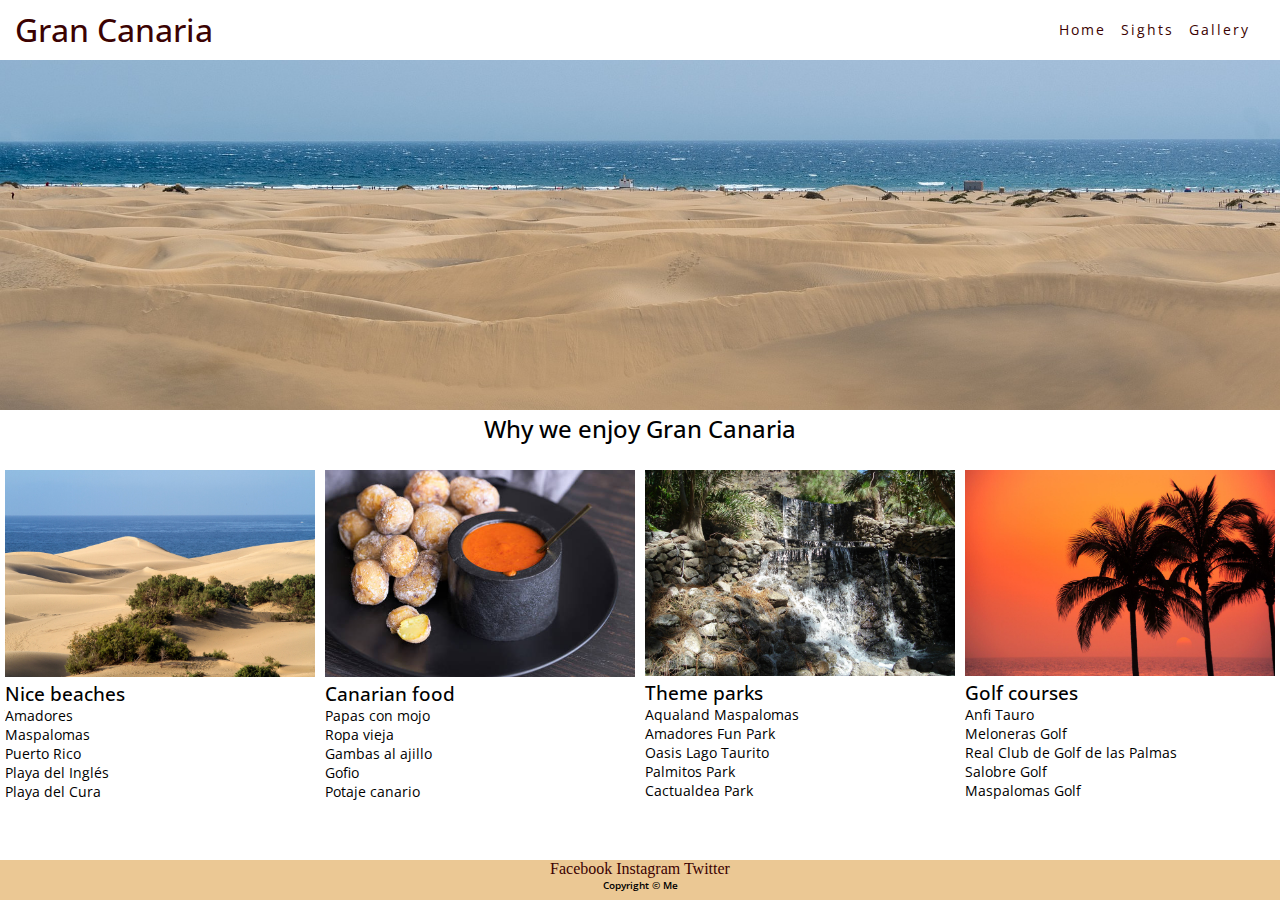
<file: index.html>
<!DOCTYPE html>
<html lang="en-US">
<head>
    <meta charset="UTF-8">
    <meta http-equiv="X-UA-Compatible" content="IE=edge">
    <meta name="viewport" content="width=device-width, initial-scale=1.0">
    <title>enjoy gran canaria</title>
    <link rel="stylesheet" href="assets/css/style.css" >
</head>
<body>
    <header>
        <h1 id="gran-logo">Gran Canaria</h1>
        <nav>
          <ul id="menu">
            <li>
              <a href="gallery.html">Gallery</a>
           </li>
           <li>
              <a href="sights.html">Sights</a>
           </li>
           <li>
              <a href="index.html">Home</a>
           </li>
          </ul>
           
        </nav>
        
    </header>
    
  
      <section>
        <div id="beach-image"></div>
        <div id="gran-border">
          <h2>Why we enjoy Gran Canaria</h2>
          
          
        </div>
      </section>
      
  
  <section>
    <div class="canaria-image">
      <div class="image-row">
        <img src="assets/image/canaria-maspalomas.jpg" alt="beach img" style="width:100%">
        <h3>Nice beaches</h3>
        <ul>
          <li>Amadores</li>
          <li>Maspalomas</li>
          <li>Puerto Rico</li>
          <li>Playa del Inglés</li>
          <li>Playa del Cura</li>
        </ul>
      </div>
      <div class="image-row">
        <img src="assets/image/food-Mojo.jpg" alt="food image" style="width:100%">
        <h3>Canarian food</h3>
        <ul>
          <li>Papas con mojo</li>
          <li>Ropa vieja</li>
          <li>Gambas al ajillo</li>
          <li>Gofio</li>
          <li>Potaje canario</li>
        </ul>
      </div>
      <div class="image-row">
        <img src="assets/image/park.jpg" alt="park image" style="width:100%">
        <h3>Theme parks</h3>
        <ul>
          <li>Aqualand Maspalomas</li>
          <li>Amadores Fun Park</li>
          <li>Oasis Lago Taurito</li>
          <li>Palmitos Park</li>
          <li>Cactualdea Park</li>
        </ul>
      </div>
      <div class="image-row">
        <img src="assets/image/golf.jpg" alt="golf image" style="width:100%">
        <h3>Golf courses</h3>
        <ul>
          <li>Anfi Tauro</li>
          <li>Meloneras Golf</li>
          <li>Real Club de Golf de las Palmas</li>
          <li>Salobre Golf</li>
          <li>Maspalomas Golf</li>
        </ul>
      </div>
      
       
        
    </div>  
    
        <div Id="social-links">
          <footer>
            <a href="https://www.facebook.com" target="_blank" rel="noopener">Facebook</a>
	          <a href="https://www.instagram.com" target="_blank" rel="noopener">Instagram</a>
	          <a href="https://www.twitter.com" target="_blank" rel="noopener">Twitter</a>
            <p>Copyright © Me</p>
            

          </footer>
        </div>
    </section>
        
    
  
</body>
</html>
</file>
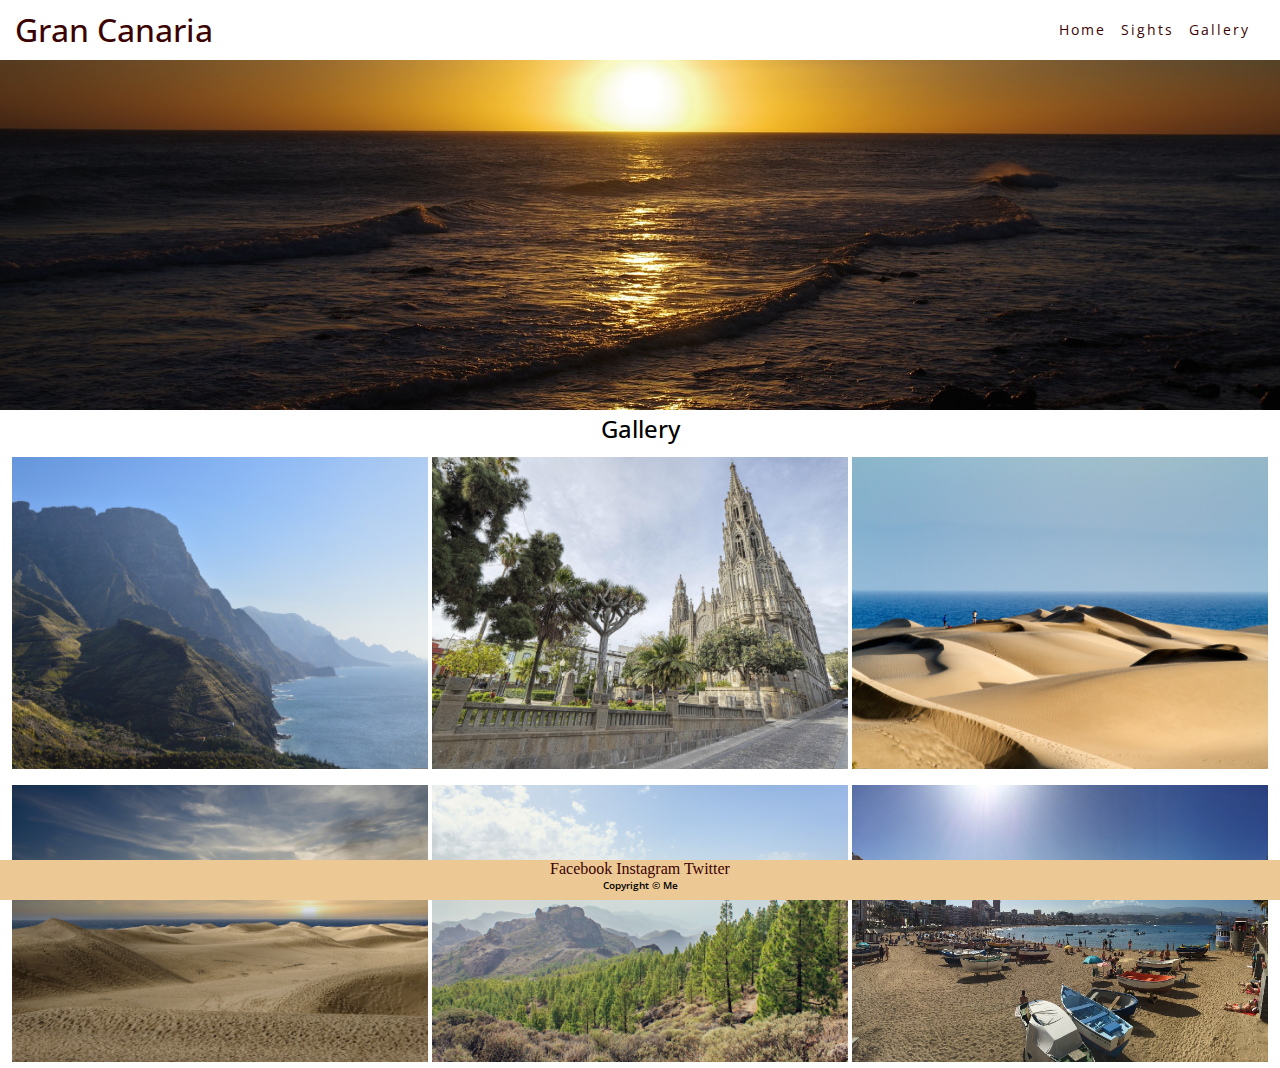
<file: gallery.html>
<!DOCTYPE html>
<html lang="en-US">
<head>
    <meta charset="UTF-8">
    <meta http-equiv="X-UA-Compatible" content="IE=edge">
    <meta name="viewport" content="width=device-width, initial-scale=1.0">
    <title>enjoy gran canaria</title>
    <link rel="stylesheet" href="assets/css/style.css" >
</head>
<body>
    <header>
        <h1 id="gran-logo">Gran Canaria</h1>
        <nav>
          <ul id="menu">
            <li>
              <a href="gallery.html">Gallery</a>
           </li>
           <li>
              <a href="sights.html">Sights</a>
           </li>
           <li>
              <a href="index.html">Home</a>
           </li>
          </ul>
           
        </nav>
        
    </header>
    
    <section>
      <div id="sunset-image"></div>
      <div id="gran-border">
        <h2>Gallery</h2>
        
      </div>
    
    
    
      
        <div class="relax">
          <img src="assets/image/agaete.jpg" alt="agaete image">
          <img src="assets/image/arhuca.jpg" alt="cathedral image">
          <img src="assets/image/maspalomas.jpg" alt="Maspalomas image">
        </div>
    
          <div class="relax">
            <img src="assets/image/landscape.jpg" alt="Landscape image">
            <img src="assets/image/gran-canaria.jpg" alt="Gran Canaria image">
            <img src="assets/image/canteras.jpg" alt="Gran can image">
          </div>  
         
    
    
    </section>
    <div>
      <footer Id="social-links">
        <a href="https://www.facebook.com" target="_blank" rel="noopener">Facebook</a>
        <a href="https://www.instagram.com" target="_blank" rel="noopener">Instagram</a>
        <a href="https://www.twitter.com" target="_blank" rel="noopener">Twitter</a>
        <p>Copyright © Me</p>
        

      </footer>
    </div>
  </body>
  </html>
</file>
<file: assets/css/style.css>
@import url('https://fonts.googleapis.com/css?family=Merienda+One|Open+Sans&display=swap');
@import url('https://fonts.googleapis.com/css2?family=Open+Sans:wght@300&display=swap');
@import url('https://fonts.googleapis.com/css2?family=Open+Sans:wght@500&display=swap');
* {
    padding: 0%;
    margin: 0%;
    border: none;
}

/* menu with header */
#menu {
    font-size: 90%;
    letter-spacing: 2px;
    font-family: 'open sans', Times, serif;
    padding-right: 15px;
    

    
    
    
    
}


#gran-logo {
    
    font-family: 'open sans', sans-serif;
    float: left;
    font-weight: 500;
    font-size: 200%;
    color: rgb(59, 2, 2);
    padding-left: 15px

}


#menu li {
    float: right;
    list-style-type: none;
    margin-right: 15px;
    
    
    
    
}

#menu, #gran-logo {
    line-height: 60px;
    

}
#menu li a {
    color: rgb(59, 2, 2);
}
    
 


#menu a {
    text-decoration: none;
    
    
}
#menu a:hover {
    border-bottom: 1px solid;
}
/*Fonts*/
p {
    font-family: 'open sans', sans-serif;
    font-size: 10px;
    font-weight: 600;
}

h1, h2 ,h3 {
    font-family: 'open sans' , sans-serif;
    font-weight: 500;
}
    

.image-row li {
    font-family: 'open sans' , sans-serif;
    font-weight: 400;
    font-size: 14px;
    
}
/*border*/
#gran-border {
    border: 2px;
    padding-top: 2px;
    border-color: rgb(59, 2, 2);
    text-align: center;
}




/*image*/
#beach-image {
    height: 350px;
	width: 100%;
    background:local url(../image/beach-desert.jpg) no-repeat center center;
	overflow: hidden;
    background-size: cover;
    
    
    
    
}
#sanddunes-image {
    height: 350px;
	width: 100%;
    background:local url(../image/sand-dunes-maspalomas.jpg) no-repeat center center;
	overflow: hidden;
    background-size: cover;
    
        
    
    
    
}
#sunset-image {
    height: 350px;
	width: 100%;
    background:local url(../image/sunset.jpg) no-repeat center center;
	overflow: hidden;
    background-size: cover;
    
        
    
    
    
}
/*Gran-info*/

.canaria-image {
	display: flex;
    
	
	
  }
  
  .image-row {
	flex: 25%;
	padding: 5px;
    padding-top: 25px;
  }
.image-row li {
	list-style-type: none;
}

/*social-links footer*/
#social-links {
    background-color:rgb(235, 200, 148);
    position: fixed;
    width: 100%;
    height: 40px;
    text-align: center;
    bottom: 0;
    
}

    
    #social-links a {
     text-decoration: none;
     color:rgb(59, 2, 2)
    } 
 

    

    /*info-Sights*/
   #sights-info {
        margin: 0 auto;
        font-size: 10px;
        font-family: 'open sans' , sans-serif;
        font-weight: 500;
        padding-top: 105px;
        padding-left: 15px;
        text-align: center;
        float: left;
        clear: both;
        color: rgb(59, 2, 2);
        
       
        
        
        
    }
    
    #sights-bg {
        
        width: 180px;
        height: 180px;
        padding: 30px;
        border-style: solid;
        border-color: rgb(17, 17, 17);
        border-width: 1px;
        border-radius: 50%;
        margin: 0% auto;
        float: left;
        background-color: rgba(235, 200, 148, 0.7);
        
        
    }
    
    
   

    
    #text-info {
        color: rgb(59, 2, 2);
        text-decoration: none;
        text-align: center;
        margin: 0% auto;
        
        
        
        
    }
    
    .text-row {
        vertical-align:top;
        display:inline-block;
        width: 125px;
        height: 125px;
        padding: 30px;
        border-style: solid;
        border-color: rgb(17, 17, 17);
        border-width: 1px;
        border-radius: 50%;
        margin: 30px 30px 0% auto;
        padding-bottom: 15px;
        background-color: rgba(235, 200, 148, 0.7);
        
        
        
    }
    
    
   
    #ocean {
        
       margin-bottom: 8px;
       margin: 0% auto;
       
    }
    /*gallery*/

    


    .relax {
        display: flex;
        flex-direction: row;
        margin: 10px 10px 2px 10px;
        justify-content: space-between; 
        width: 32.5%;
         
        
        
        
        
    }
    .relax img {
    display: flex;
    width: 100%;
    padding-top: 25px;
    flex-direction: column;
    padding: 2px;
    padding-bottom: 4px;
    }
    
    
    
    
    
    
    /* media queries medium*/
    @media screen and (max-width: 950px) {

        .canaria-image {
                display: inherit;
                column-count: 2;

              
                
        }
        .relax {
        width: 80%;
        flex-direction: column;
        margin: 0 auto;
        
        
        }
        #social-links {
            position: static;
        } 
      
            
        }
 

/* media queries small*/

@media screen and (max-width: 500px) {

.image-row, .canaria-image {
        display: inline;
        column-count: 1;
    
      
        
}
.relax {
    
        flex-direction: column;
        width: 65%;
        margin: 0 auto;
        
        
        
}
#social-links {
    position: static;
} 

    
}
</file>
